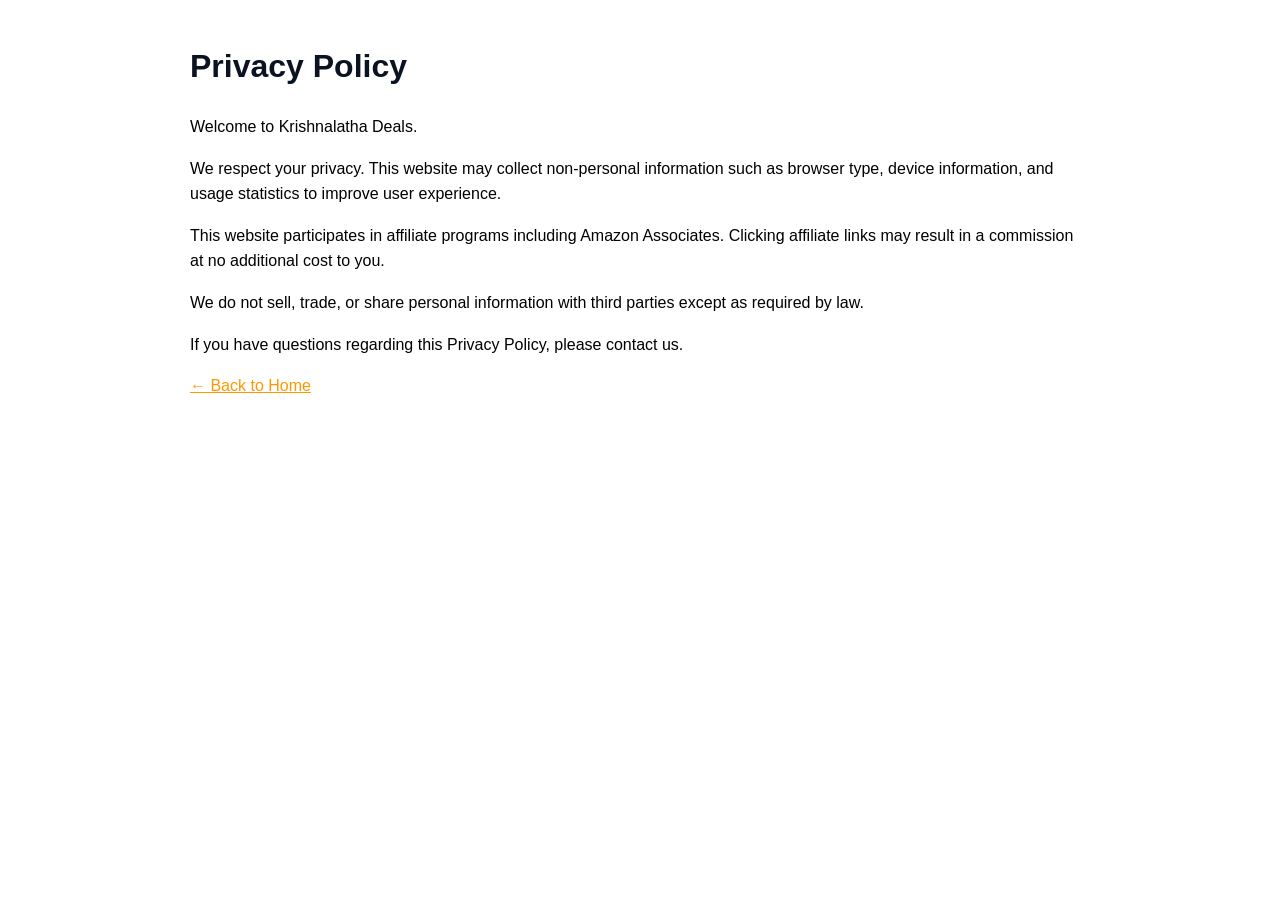
<file: privacy.html>
<!DOCTYPE html>
<html>
<head>
<title>Privacy Policy - Krishnalatha Deals</title>
<meta charset="UTF-8">
<style>
body{
    font-family:Arial,sans-serif;
    max-width:900px;
    margin:auto;
    padding:20px;
    line-height:1.6;
}

h1{
    color:#0b1220;
}

a{
    color:#ff9800;
}
</style>
</head>
<body>

<h1>Privacy Policy</h1>

<p>Welcome to Krishnalatha Deals.</p>

<p>
We respect your privacy. This website may collect non-personal
information such as browser type, device information, and usage
statistics to improve user experience.
</p>

<p>
This website participates in affiliate programs including Amazon
Associates. Clicking affiliate links may result in a commission
at no additional cost to you.
</p>

<p>
We do not sell, trade, or share personal information with third
parties except as required by law.
</p>

<p>
If you have questions regarding this Privacy Policy, please contact us.
</p>

<p>
<a href="index.html">← Back to Home</a>
</p>

</body>
</html>
</file>
